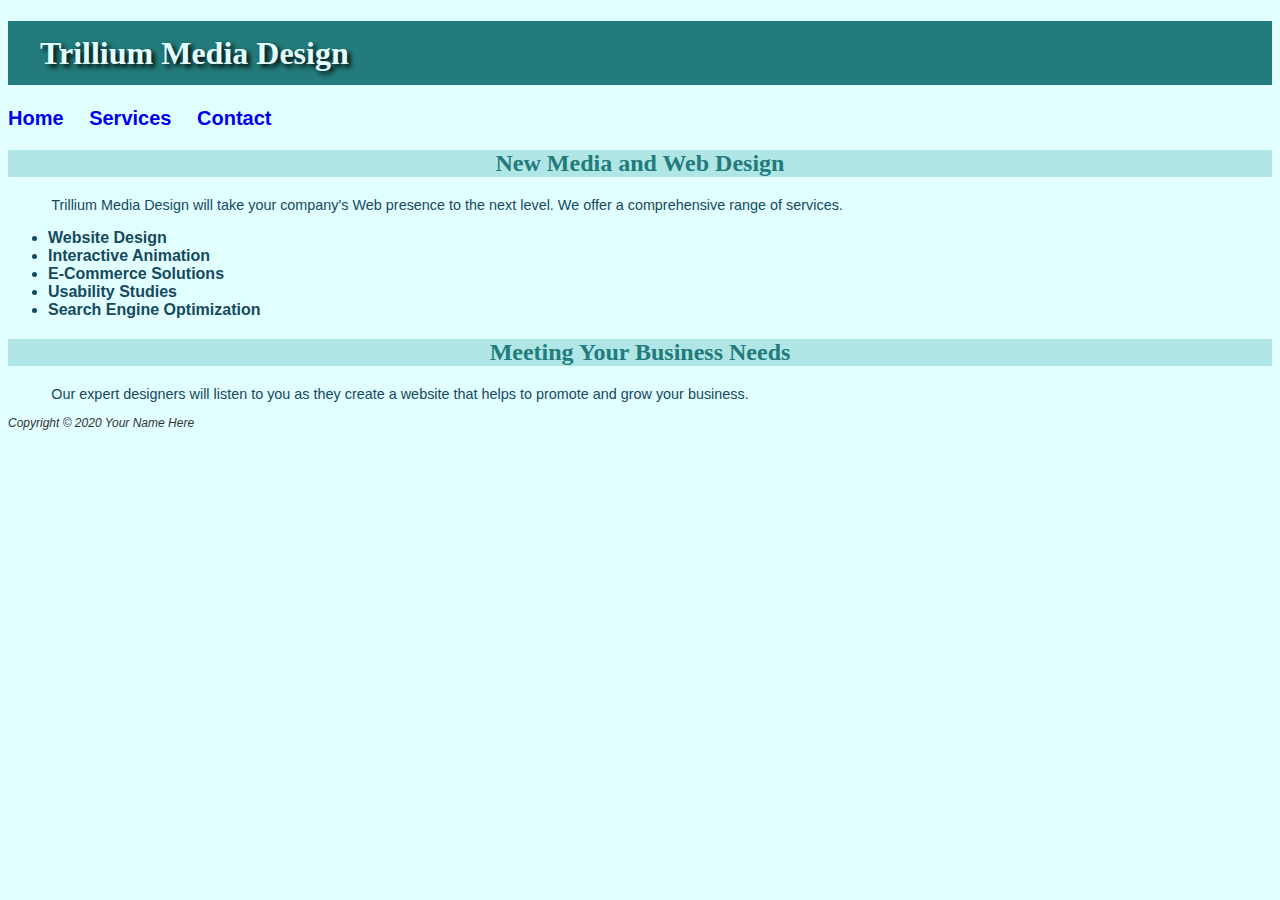
<file: index.html>
<!DOCTYPE html>
<html lang="en">
<head>
<title>Trillium Media Design</title>
<meta charset="utf-8">
<link href="trillium.css" rel="stylesheet">
</head>
<body>
 <header>
   <h1>Trillium Media Design</h1>
 </header>
   <nav>
 <a href="index.html">Home</a> <a href="services.html">Services</a> <a href="contact.html">Contact</a>
 </nav>
 <main>
   <h2>New Media and Web Design</h2>
  <p>Trillium Media Design will take your company&#39;s Web presence to the next level. We offer a comprehensive range of services.</p>
   <ul>
     <li>Website Design</li>
     <li>Interactive Animation</li>
     <li>E-Commerce Solutions</li>  	
     <li>Usability Studies</li>
     <li>Search Engine Optimization</li>
   </ul>
   <h2>Meeting Your Business Needs</h2>
   <p>Our expert designers will listen to you as they create a website that helps to promote and grow your business.</p>
 </main>
  <footer>Copyright &copy; 2020 Your Name Here</footer>
</body>
</html>
</file>
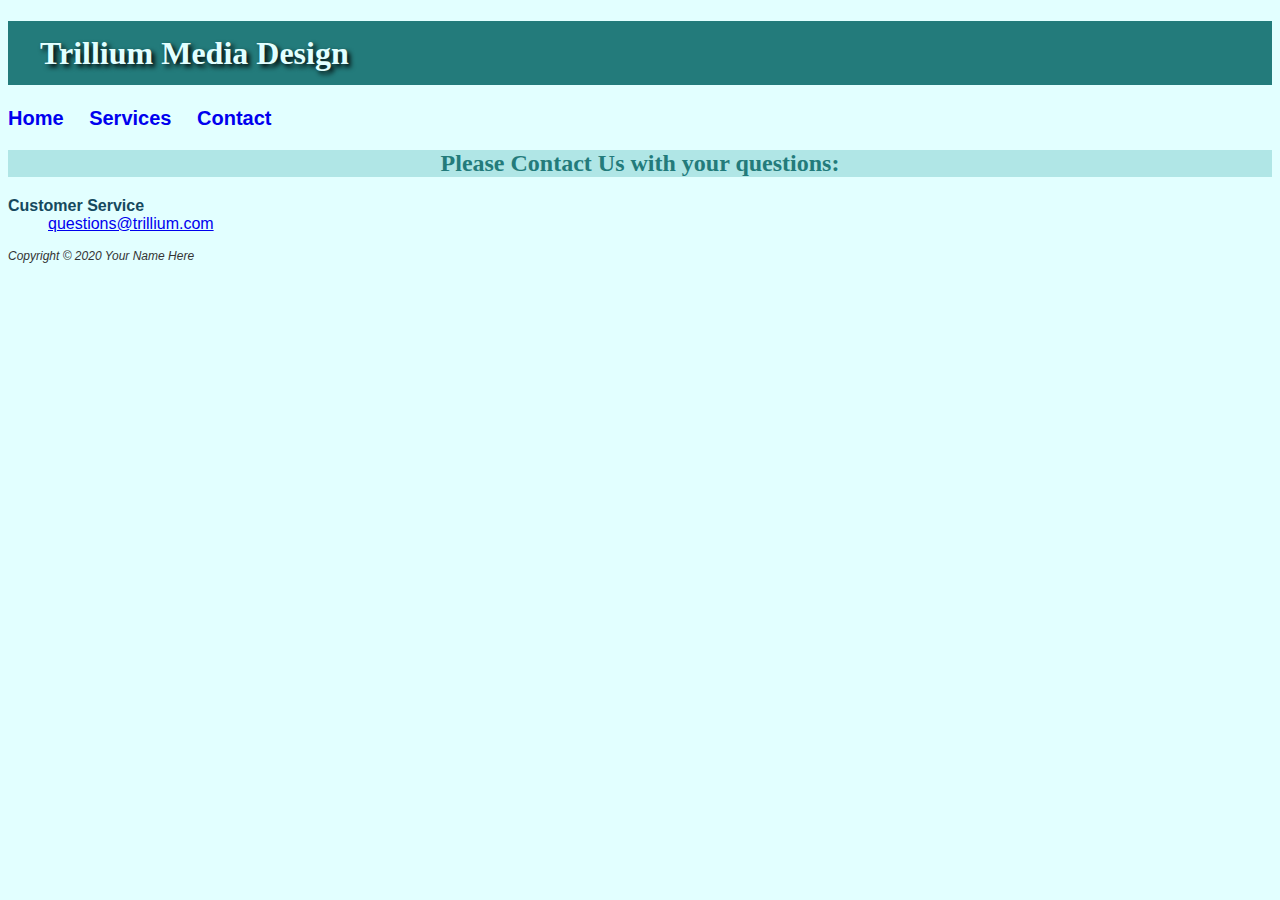
<file: contact.html>
<!DOCTYPE html> 
<html lang="en">
<head>
<title>Trillium Media Design Contact</title>
<meta charset="utf-8">
<link href="trillium.css" rel="stylesheet">
</head>
<body>
 <header>
 <h1>Trillium Media Design</h1>
 </header>
 <nav><a href="index.html">Home</a> <a href="services.html">Services</a> <a href="contact.html">Contact</a></nav>
 <main>
   <h2>Please Contact Us with your questions:</h2>
   <dl>
     <dt><strong>Customer Service</strong></dt>
       <dd><a href=”mailto:questions@trillium.com”>questions@trillium.com</a></dd>
  </dl>
</main>
<footer>Copyright &copy; 2020 Your Name Here</footer>
</body>
</html>
</file>
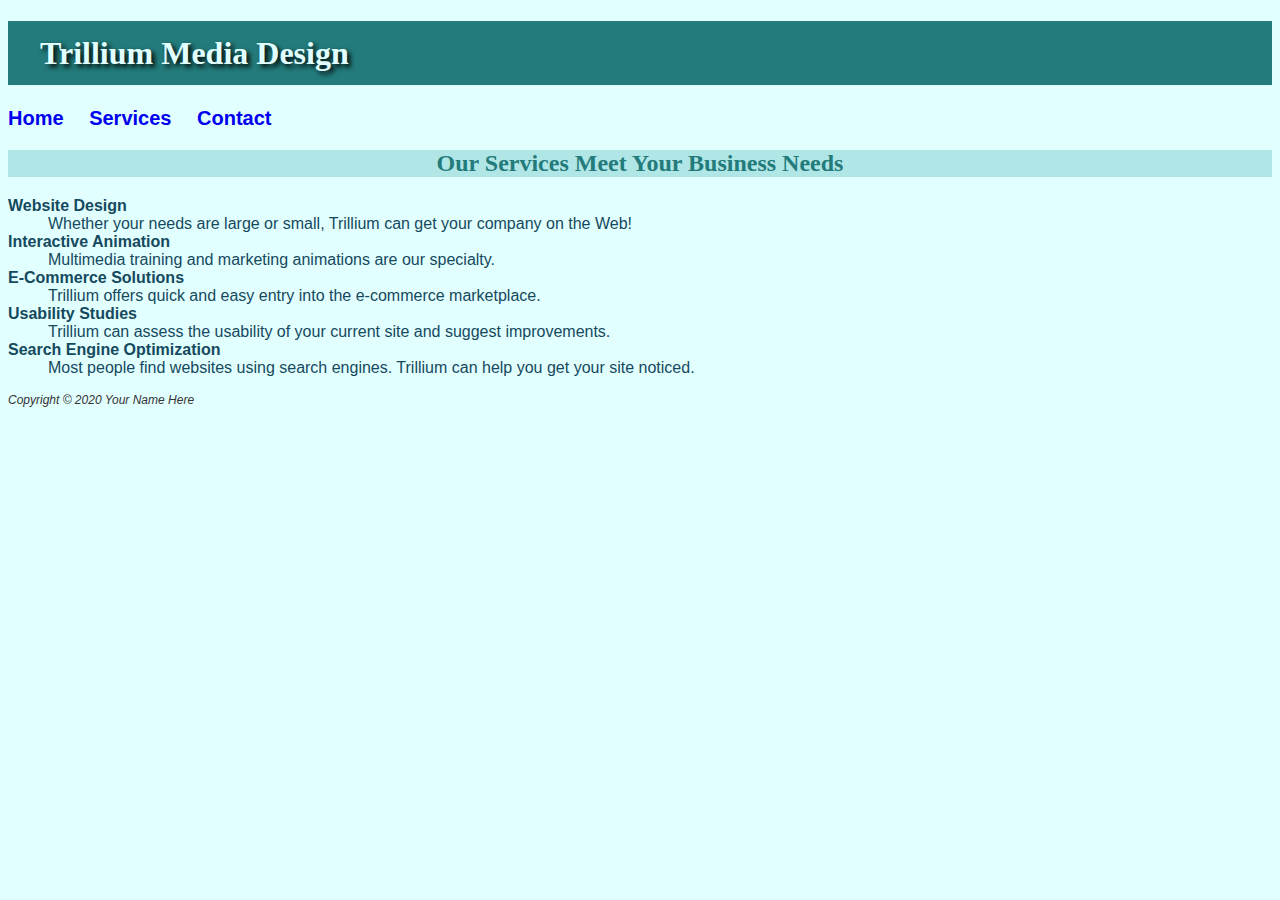
<file: services.html>
<!DOCTYPE html> 
<html lang="en">
<head>
<title>Trillium Media Design Services</title>
<meta charset="utf-8">
<link href="trillium.css" rel="stylesheet">
</head>
<body>
 <header>
 <h1>Trillium Media Design</h1>
 </header>
 <nav><a href="index.html">Home</a> <a href="services.html">Services</a> <a href="contact.html">Contact</a></nav>
 <main>
   <h2>Our Services Meet Your Business Needs</h2>
   <dl>
     <dt><strong>Website Design</strong></dt>
       <dd>Whether your needs are large or small, Trillium can get your company on the Web!</dd>
     <dt><strong>Interactive Animation</strong></dt>
       <dd>Multimedia training and marketing animations are our specialty.</dd>
     <dt><strong>E-Commerce Solutions</strong></dt>
       <dd>Trillium offers quick and easy entry into the e-commerce marketplace.</dd>
     <dt><strong>Usability Studies</strong></dt>
       <dd>Trillium can assess the usability of your current site and suggest improvements.</dd>
     <dt><strong>Search Engine Optimization</strong></dt>
       <dd>Most people find websites using search engines. Trillium can help you get your site noticed.</dd>
  </dl>
</main>
<footer>Copyright &copy; 2020 Your Name Here</footer>
</body>
</html>
</file>
<file: trillium.css>
body { 	background-color: #E2FFFF; 
       	color: #15495E;
       	font-family: Arial, Verdana, sans-serif; }
 h1 { 	background-color: #237B7B; 
     	color: #E2FFFF; 
line-height: 200%;
font-family: Georgia, "Times New Roman", serif;
text-indent: 1em;
text-shadow: 3px 3px 5px #000000; }
h2 { 	background-color: #B0E6E6; 
     	color: #237B7B; 
font-family: Georgia, "Times New Roman", serif;
text-align: center;  }
nav { 	font-weight: bold;
      	font-size: 1.25em;	
word-spacing: 1em; }
nav a {	text-decoration: none; }
p { 	font-size: .90em;
text-indent: 3em; }
ul { 	font-weight: bold; } 
.feature { color: #C70000; }
footer {	color: #333333;
         	font-size: .75em;
         	font-style: italic; }
.company { font-weight: bold;
           	font-family: Georgia, "Times New Roman", serif;
           	font-size: 1.25em; }
</file>
